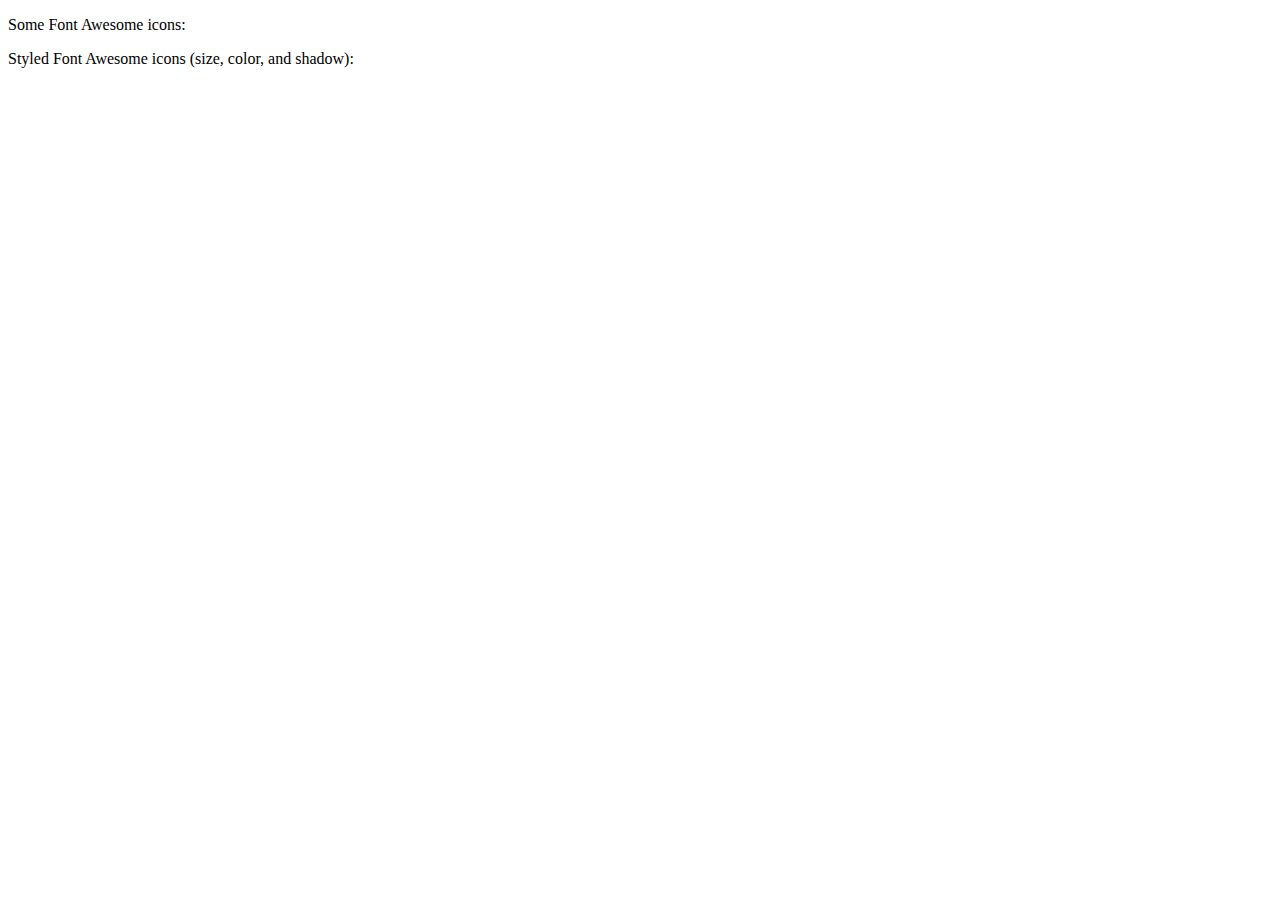
<file: sam2.html>
<!DOCTYPE html>
<html>
<head>
<title>Font Awesome Icons</title>
<meta name="viewport" content="width=device-width, initial-scale=1">
<link rel="stylesheet" href="https://use.fontawesome.com/releases/v5.7.0/css/all.css" integrity="sha384-lZN37f5QGtY3VHgisS14W3ExzMWZxybE1SJSEsQp9S+oqd12jhcu+A56Ebc1zFSJ" crossorigin="anonymous">
</head>
<body>

<p>Some Font Awesome icons:</p>
<i class="fas fa-band-aid"></i>
<i class="fas fa-cat"></i>
<i class="fas fa-dragon"></i>
<i class="far fa-clock"></i>
<i class="fas fa-clock"></i>

<p>Styled Font Awesome icons (size, color, and shadow):</p>
<i class="fas fa-clock" style="font-size:24px;"></i>
<i class="fas fa-clock" style="font-size:36px;"></i>
<i class="fas fa-clock" style="font-size:48px;color:red;"></i>
<i class="fas fa-clock" style="font-size:60px;color:lightblue;text-shadow:2px 2px 4px #000000;"></i>

</body>
</html>
</file>
